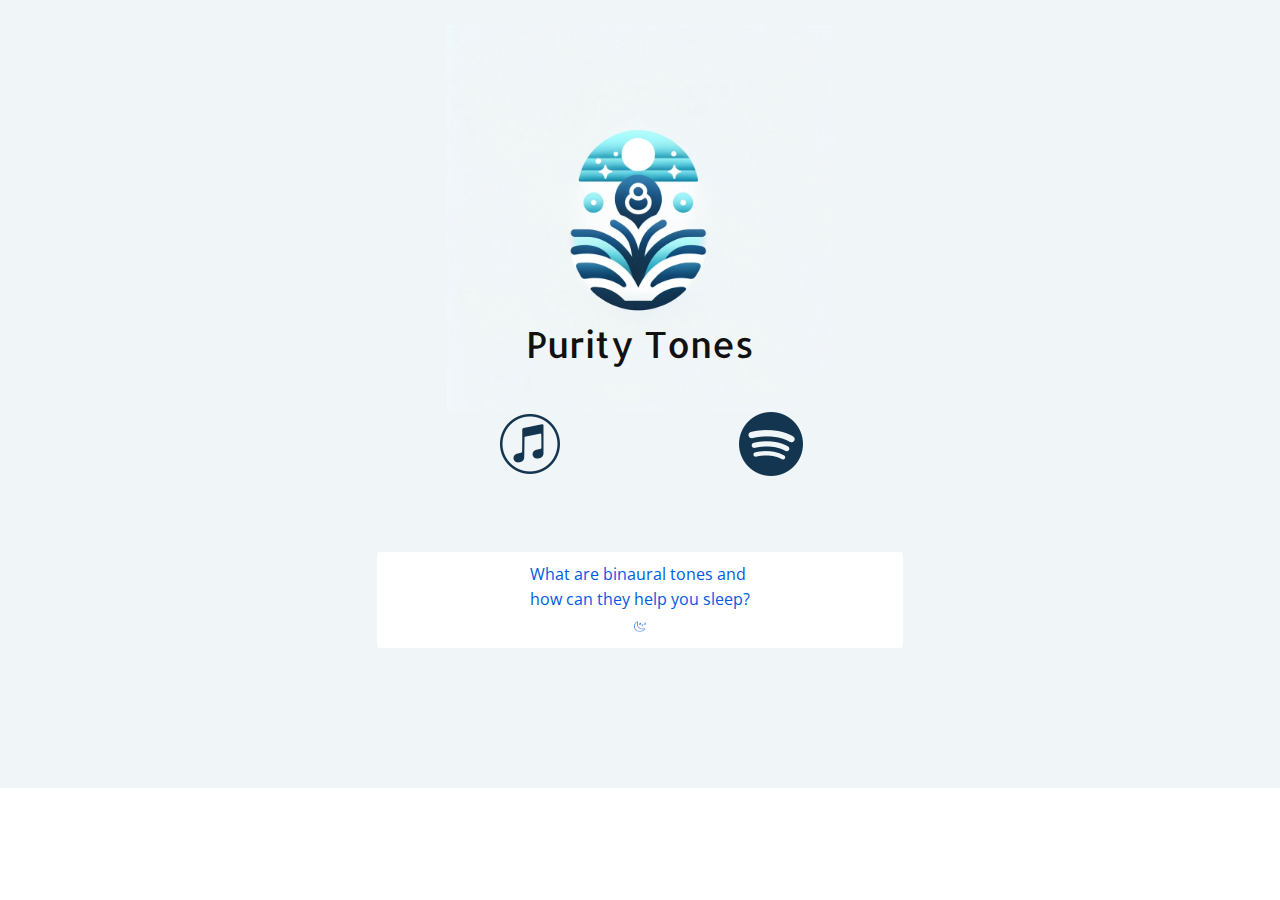
<file: index.html>
<!DOCTYPE html>
<html style="font-size: 16px;" lang="en"><head>
    <meta name="viewport" content="width=device-width, initial-scale=1.0">
    <meta charset="utf-8">
    <meta name="keywords" content="Experience Torus Mediation">
    <meta name="description" content="Meditation, bineural tones, healing, frequency">
    <title>Purity Tones</title>
    <link rel="stylesheet" href="nicepage.css" media="screen">
<link rel="stylesheet" href="index.css" media="screen">
    <script class="u-script" type="text/javascript" src="jquery.js" defer=""></script>
    <script class="u-script" type="text/javascript" src="nicepage.js" defer=""></script>
    <meta name="generator" content="Nicepage 7.0.3, nicepage.com">
    <meta property="og:title" content="Torus Meditation">
    <meta property="og:description" content="Research suggest that brain wave patterns generate electrical impulses that are responsible for the functions of the central and peripheral nervous system - including brain waves. Brain waves at slower frequencies, such as alpha and beta waves, promote states of relaxation, meditation, mindfulness and creativity. Objective data on the effectiveness of brain wave therapy has demonstrated significant improvements in emotional balance, as well as increased production within the right hemisphere of your brain.">
    <meta property="og:image" content="images/TorusMeditationLogo-012.jpg">
    <meta property="og:url" content="torusmeditation.nicepage.io">
    <link id="u-theme-google-font" rel="stylesheet" href="https://fonts.googleapis.com/css?family=Roboto:100,100i,300,300i,400,400i,500,500i,700,700i,900,900i|Open+Sans:300,300i,400,400i,500,500i,600,600i,700,700i,800,800i">
    <link id="u-page-google-font" rel="stylesheet" href="https://fonts.googleapis.com/css?family=Allerta:400">
    
    
    
    <script type="application/ld+json">{
		"@context": "http://schema.org",
		"@type": "Organization",
		"name": "Purity Tones"
}</script>
    <meta name="theme-color" content="#478ac9">
    <meta property="og:type" content="website">
  <meta data-intl-tel-input-cdn-path="intlTelInput/"></head>
  <body data-home-page="Purity-Tones.html" data-home-page-title="Purity Tones" data-path-to-root="./" data-include-products="false" class="u-body u-xl-mode" data-lang="en">
    <section class="u-clearfix u-custom-color-2 u-section-1" id="sec-39f5">
      <div class="u-align-left u-clearfix u-sheet u-sheet-1">
        <img class="u-image u-image-default u-preserve-proportions u-image-1" src="images/DALLE2023-12-1209.03.00-AlogodesignforameditationbrandnamedPurityTones.Thelogoshouldfeatureasereneandminimalisticdesignincorporatingel.png" alt="" data-image-width="1024" data-image-height="1024">
        <h1 class="u-align-center u-text u-text-default-xs u-text-1">Purity Tones</h1><span class="u-file-icon u-icon u-text-custom-color-3 u-icon-1" data-href="https://open.spotify.com/artist/2x3wh4ssH0e5vI0nvMT0I3"><img src="images/174872-081c976e.png" alt=""></span><span class="u-file-icon u-icon u-text-custom-color-3 u-icon-2" data-href="https://music.apple.com/us/artist/purity-tones/1703884917"><img src="images/1384029-891b911c.png" alt=""></span>
        <a href="https://www.sleepfoundation.org/noise-and-sleep/binaural-beats" class="u-border-none u-btn u-btn-round u-button-style u-hover-palette-1-light-1 u-radius-3 u-text-custom-color-1 u-text-hover-white u-white u-btn-1">What are binaural tones and&nbsp;<br>how can they help you sleep?<br><span class="u-file-icon u-icon u-text-custom-color-1 u-icon-3"><img src="images/865779-c3671f2f.png" alt=""></span>
        </a>
      </div>
    </section>
    
    
    
    
  
</body></html>
</file>
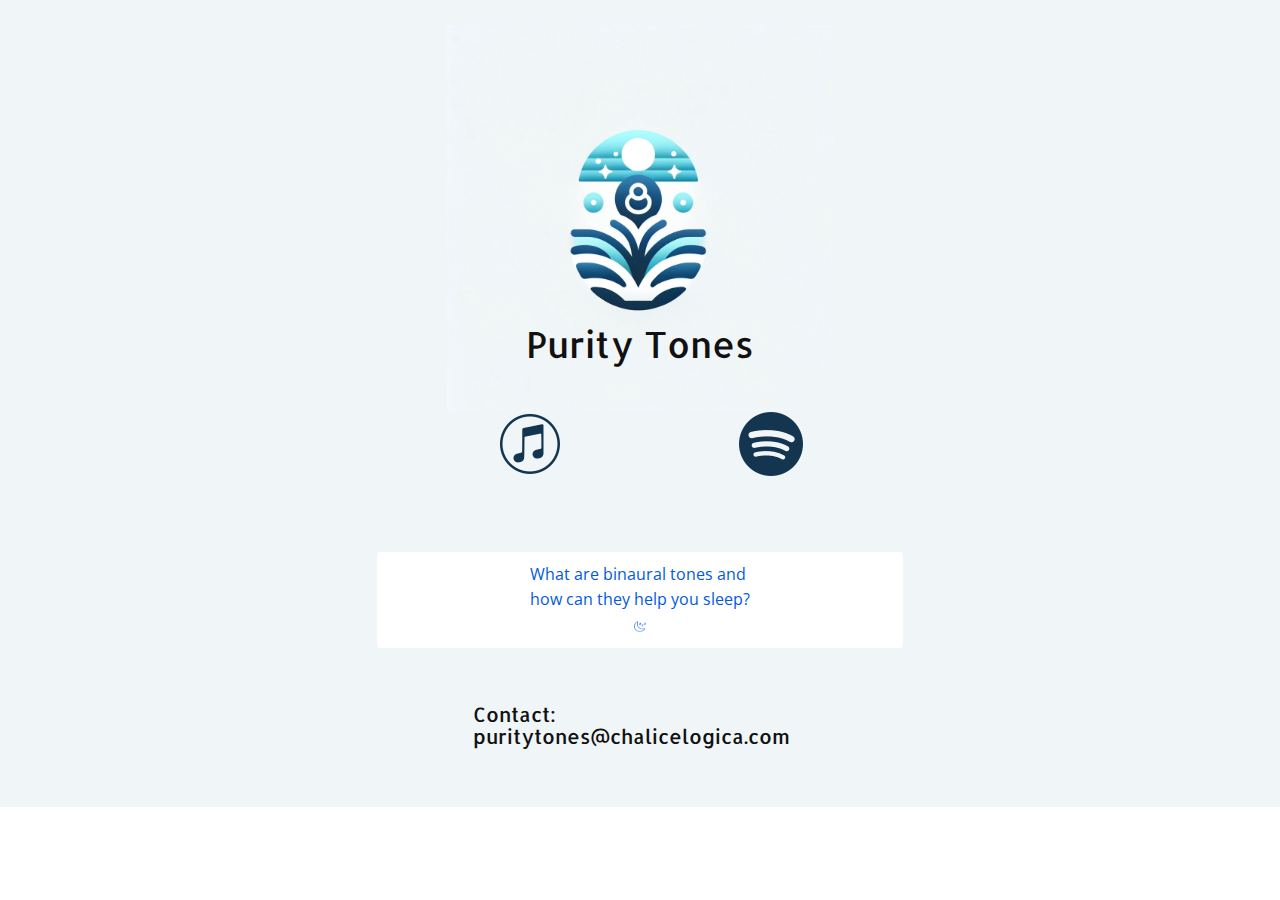
<file: Torus-Meditation.html>
<!DOCTYPE html>
<html style="font-size: 16px;" lang="en"><head>
    <meta name="viewport" content="width=device-width, initial-scale=1.0">
    <meta charset="utf-8">
    <meta name="keywords" content="Experience Torus Mediation">
    <meta name="description" content="Meditation, bineural tones, healing, frequency">
    <title>Torus Meditation</title>
    <link rel="stylesheet" href="nicepage.css" media="screen">
<link rel="stylesheet" href="Torus-Meditation.css" media="screen">
    <script class="u-script" type="text/javascript" src="jquery.js" defer=""></script>
    <script class="u-script" type="text/javascript" src="nicepage.js" defer=""></script>
    <meta name="generator" content="Nicepage 5.5.0, nicepage.com">
    <meta property="og:title" content="Torus Meditation">
    <meta property="og:description" content="Research suggest that brain wave patterns generate electrical impulses that are responsible for the functions of the central and peripheral nervous system - including brain waves. Brain waves at slower frequencies, such as alpha and beta waves, promote states of relaxation, meditation, mindfulness and creativity. Objective data on the effectiveness of brain wave therapy has demonstrated significant improvements in emotional balance, as well as increased production within the right hemisphere of your brain.">
    <meta property="og:image" content="images/TorusMeditationLogo-012.jpg">
    <meta property="og:url" content="torusmeditation.nicepage.io">
    <link id="u-theme-google-font" rel="stylesheet" href="https://fonts.googleapis.com/css?family=Roboto:100,100i,300,300i,400,400i,500,500i,700,700i,900,900i|Open+Sans:300,300i,400,400i,500,500i,600,600i,700,700i,800,800i">
    <link id="u-page-google-font" rel="stylesheet" href="https://fonts.googleapis.com/css?family=Allerta:400">
    
    
    <script type="application/ld+json">{
		"@context": "http://schema.org",
		"@type": "Organization",
		"name": "Purity Tones"
}</script>
    <meta name="theme-color" content="#478ac9">
    <meta property="og:type" content="website">
  <meta data-intl-tel-input-cdn-path="intlTelInput/"></head>
  <body class="u-body u-xl-mode" data-lang="en">
    <section class="u-clearfix u-custom-color-2 u-section-1" id="sec-39f5">
      <div class="u-align-left u-clearfix u-sheet u-sheet-1">
        <img class="u-image u-image-default u-preserve-proportions u-image-1" src="images/DALLE2023-12-1209.03.00-AlogodesignforameditationbrandnamedPurityTones.Thelogoshouldfeatureasereneandminimalisticdesignincorporatingel.png" alt="" data-image-width="1024" data-image-height="1024">
        <h1 class="u-align-center u-text u-text-default-xs u-text-1">Purity Tones</h1><span class="u-file-icon u-icon u-text-custom-color-3 u-icon-1" data-href="https://open.spotify.com/artist/2x3wh4ssH0e5vI0nvMT0I3"><img src="images/174872-081c976e.png" alt=""></span><span class="u-file-icon u-icon u-text-custom-color-3 u-icon-2" data-href="https://music.apple.com/us/artist/purity-tones/1703884917"><img src="images/1384029-891b911c.png" alt=""></span>
        <a href="https://www.sleepfoundation.org/noise-and-sleep/binaural-beats" class="u-border-none u-btn u-btn-round u-button-style u-hover-palette-1-light-1 u-radius-3 u-text-custom-color-1 u-text-hover-white u-white u-btn-1">What are binaural tones and&nbsp;<br>how can they help you sleep?<br><span class="u-file-icon u-icon u-text-custom-color-1 u-icon-3"><img src="images/865779-c3671f2f.png" alt=""></span>
        </a>
        <h1 class="u-align-center-lg u-align-center-md u-align-center-sm u-align-center-xs u-text u-text-2">Contact: puritytones@chalicelogica.com</h1>
      </div>
    </section>
    
    
    
  
</body></html>
</file>
